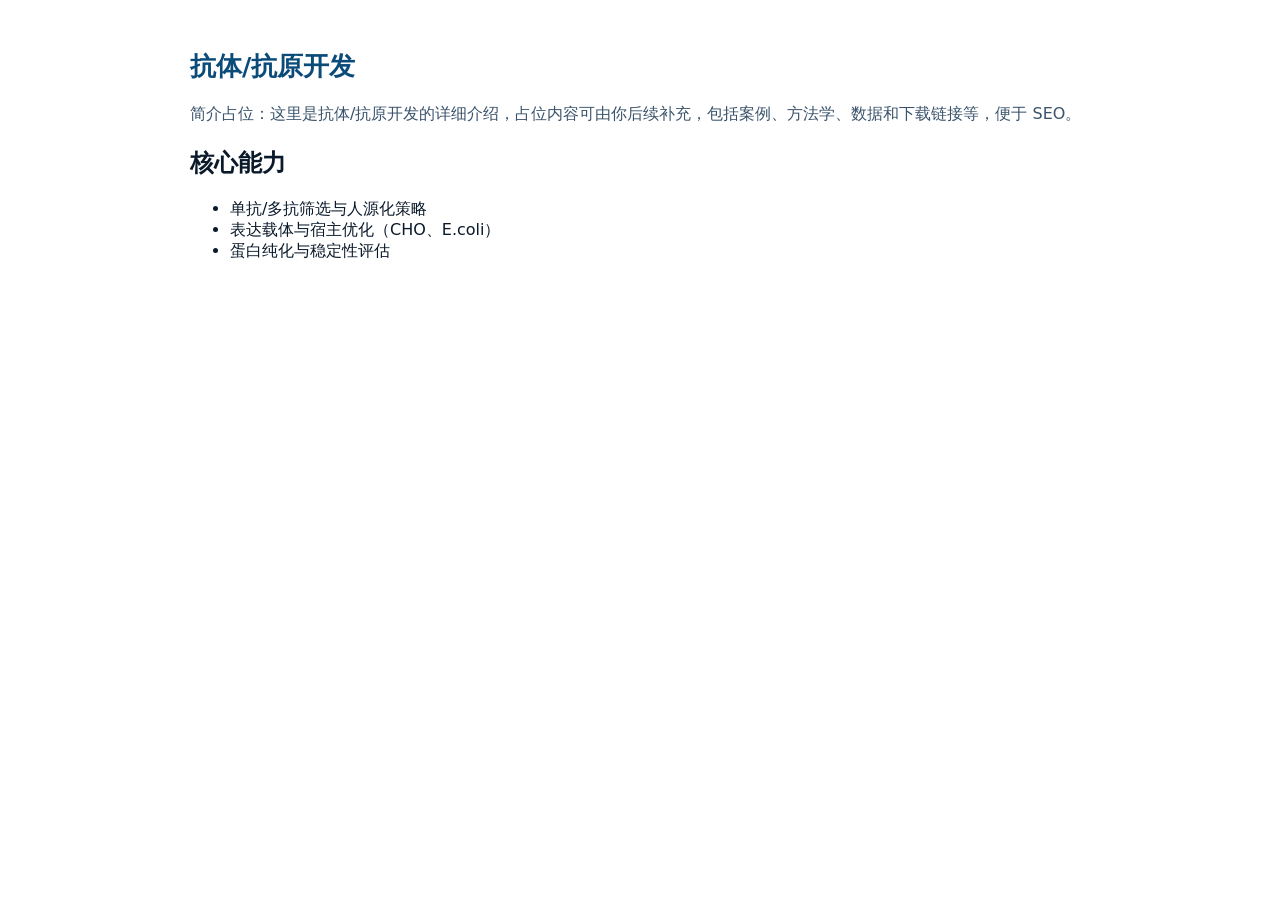
<file: skills/antibody.html>
<!doctype html>
<html lang="zh-CN">
<head>
  <meta charset="utf-8" />
  <title>抗体/抗原开发 — Gavin Zhang</title>
  <meta name="description" content="抗体/抗原开发：工艺开发、抗体筛选、重组表达、纯化流程优化与规模放大经验。" />
  <link rel="canonical" href="https://gavinzhang-wel.github.io/skills/antibody.html" />
  <script type="application/ld+json">
  {"@context":"https://schema.org","@type":"WebPage","name":"抗体/抗原开发","description":"工艺开发、抗体筛选、重组表达、纯化流程优化与规模放大经验。"}
  </script>
  <style>
    body { font-family: Inter, system-ui, -apple-system, Arial, sans-serif; color: #0b1a2b; padding: 24px; }
    main { max-width:900px; margin:0 auto; }
    h1 { color: #0a4b7a; font-size: 1.6rem; margin-bottom: 8px; }
    p { color: #3a536b; line-height:1.7; }
  </style>
</head>
<body>
  <main id="skill-main">
    <h1>抗体/抗原开发</h1>
    <p>简介占位：这里是抗体/抗原开发的详细介绍，占位内容可由你后续补充，包括案例、方法学、数据和下载链接等，便于 SEO。</p>
    <h2>核心能力</h2>
    <ul>
      <li>单抗/多抗筛选与人源化策略</li>
      <li>表达载体与宿主优化（CHO、E.coli）</li>
      <li>蛋白纯化与稳定性评估</li>
    </ul>
  </main>
</body>
</html>
</file>
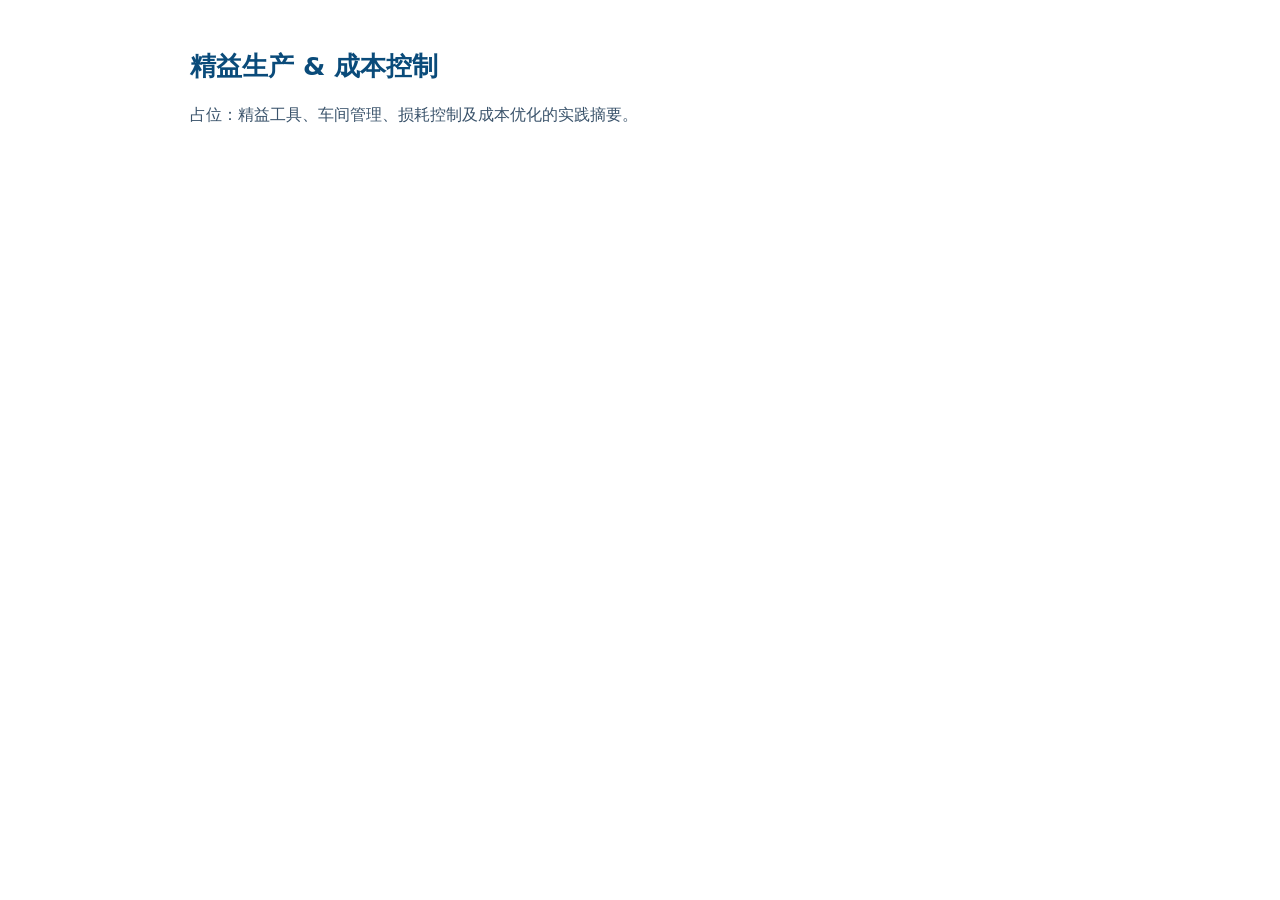
<file: skills/lean.html>
<!doctype html>
<html lang="zh-CN">
<head>
  <meta charset="utf-8" />
  <title>精益生产 & 成本控制 — Gavin Zhang</title>
  <meta name="description" content="精益生产与成本控���：6S/TPM、瓶颈识别、产能提升与成本优化实践。" />
  <link rel="canonical" href="https://gavinzhang-wel.github.io/skills/lean.html" />
  <script type="application/ld+json">{"@context":"https://schema.org","@type":"WebPage","name":"精益生产 & 成本控制","description":"6S/TPM、瓶颈识别、产能提升与成本优化实践。"}</script>
  <style>body{font-family:Inter,system-ui,Arial,sans-serif;color:#0b1a2b;padding:24px}main{max-width:900px;margin:0 auto}h1{color:#0a4b7a;font-size:1.6rem}p{color:#3a536b;line-height:1.7}</style>
</head>
<body>
  <main id="skill-main">
    <h1>精益生产 &amp; 成本控制</h1>
    <p>占位：精益工具、车间管理、损耗控制及成本优化的实践摘要。</p>
  </main>
</body>
</html>
</file>
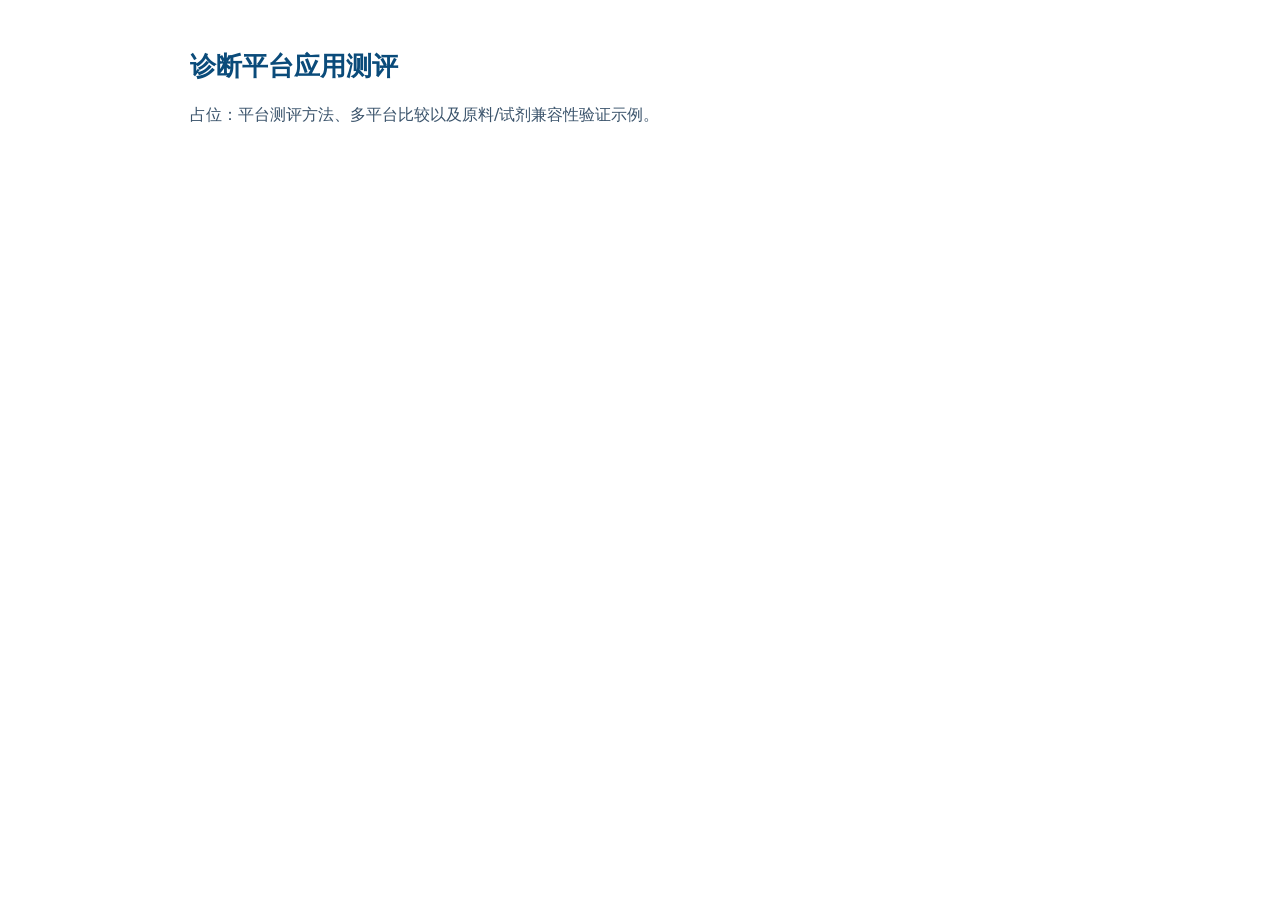
<file: skills/platform.html>
<!doctype html>
<html lang="zh-CN">
<head>
  <meta charset="utf-8" />
  <title>诊断平台应用测评 — Gavin Zhang</title>
  <meta name="description" content="诊断平台应用测评：化学发光、层析、比浊平台的性能验证与原料兼容性测试。" />
  <link rel="canonical" href="https://gavinzhang-wel.github.io/skills/platform.html" />
  <script type="application/ld+json">{"@context":"https://schema.org","@type":"WebPage","name":"诊断平台应用测评","description":"化学发光、层析、比浊平台的性能验证与原料兼容性测试。"}</script>
  <style>body{font-family:Inter,system-ui,Arial,sans-serif;color:#0b1a2b;padding:24px}main{max-width:900px;margin:0 auto}h1{color:#0a4b7a;font-size:1.6rem}p{color:#3a536b;line-height:1.7}</style>
</head>
<body>
  <main id="skill-main">
    <h1>诊断平台应用测评</h1>
    <p>占位：平台测评方法、多平台比较以及原料/试剂兼容性验证示例。</p>
  </main>
</body>
</html>
</file>
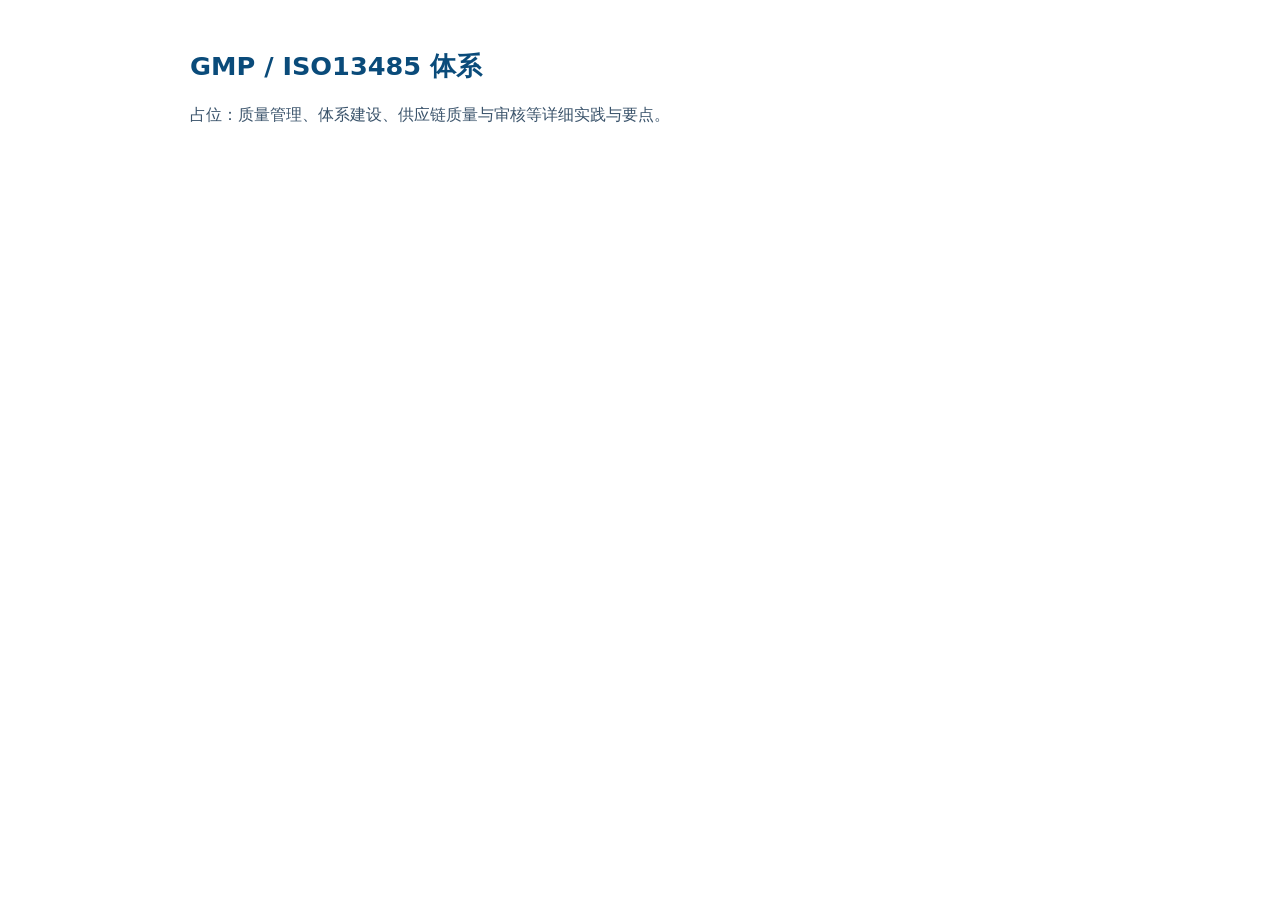
<file: skills/quality.html>
<!doctype html>
<html lang="zh-CN">
<head>
  <meta charset="utf-8" />
  <title>GMP / ISO13485 体系 — Gavin Zhang</title>
  <meta name="description" content="质量体系建设：GMP / ISO13485 文件化体系、变更控制、CAPA 与内部审核经验。" />
  <link rel="canonical" href="https://gavinzhang-wel.github.io/skills/quality.html" />
  <script type="application/ld+json">{"@context":"https://schema.org","@type":"WebPage","name":"GMP / ISO13485 体系","description":"质量体系建设：GMP / ISO13485 文件化体系、变更控制、CAPA 与内部审核经验。"}</script>
  <style>body{font-family:Inter,system-ui,Arial,sans-serif;color:#0b1a2b;padding:24px}main{max-width:900px;margin:0 auto}h1{color:#0a4b7a;font-size:1.6rem}p{color:#3a536b;line-height:1.7}</style>
</head>
<body>
  <main id="skill-main">
    <h1>GMP / ISO13485 体系</h1>
    <p>占位：质量管理、体系建设、供应链质量与审核等详细实践与要点。</p>
  </main>
</body>
</html>
</file>
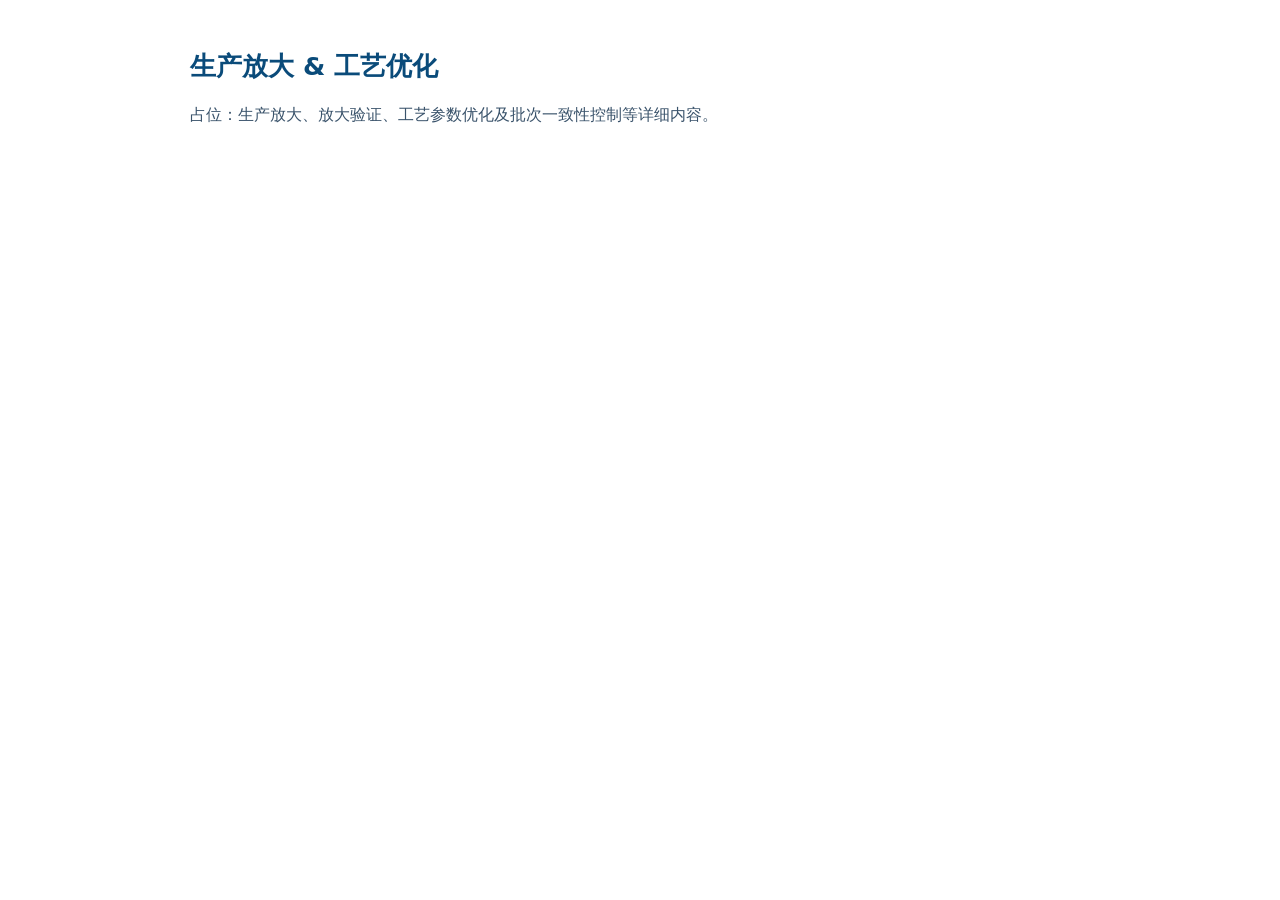
<file: skills/scaleup.html>
<!doctype html>
<html lang="zh-CN">
<head>
  <meta charset="utf-8" />
  <title>生产放大 & 工艺优化 — Gavin Zhang</title>
  <meta name="description" content="生产放大与工艺优化：放大验证、参数优化、工艺鲁棒性与批次一致性控制。" />
  <link rel="canonical" href="https://gavinzhang-wel.github.io/skills/scaleup.html" />
  <script type="application/ld+json">{"@context":"https://schema.org","@type":"WebPage","name":"生产放大 & 工艺优化","description":"放大验证、参数优化、工艺鲁棒性与批次一致性控制。"}</script>
  <style>body{font-family:Inter,system-ui,Arial,sans-serif;color:#0b1a2b;padding:24px}main{max-width:900px;margin:0 auto}h1{color:#0a4b7a;font-size:1.6rem}p{color:#3a536b;line-height:1.7}</style>
</head>
<body>
  <main id="skill-main">
    <h1>生产放大 & 工艺优化</h1>
    <p>占位：生产放大、放大验证、工艺参数优化及批次一致性控制等详细内容。</p>
  </main>
</body>
</html>
</file>
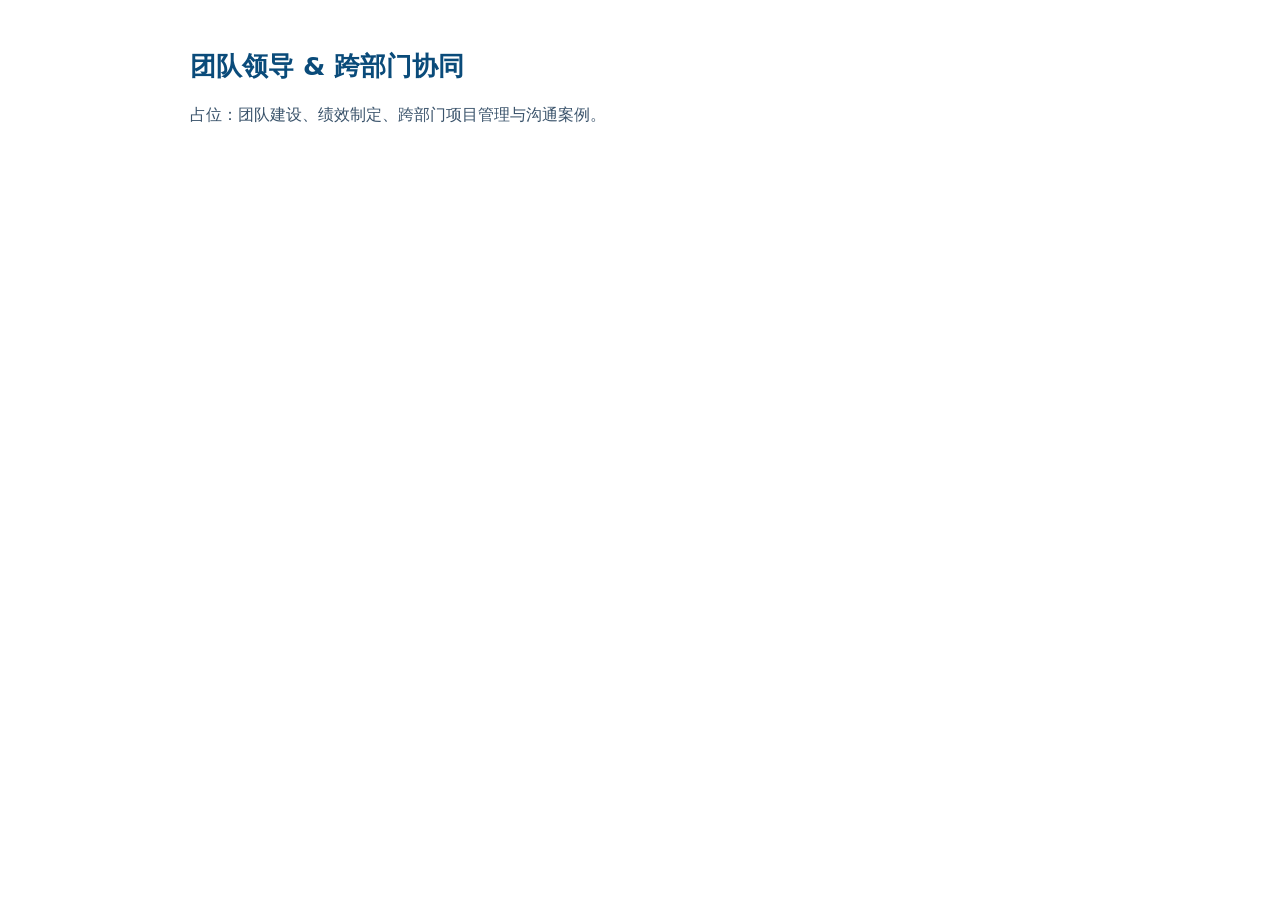
<file: skills/team.html>
<!doctype html>
<html lang="zh-CN">
<head>
  <meta charset="utf-8" />
  <title>团队领导 & 跨部门协同 — Gavin Zhang</title>
  <meta name="description" content="团队建设与��部门协同：团队组建、绩效管理、项目沟通与落地。" />
  <link rel="canonical" href="https://gavinzhang-wel.github.io/skills/team.html" />
  <script type="application/ld+json">{"@context":"https://schema.org","@type":"WebPage","name":"团队领导 & 跨部门协同","description":"团队组建、绩效管理、项目沟通与落地。"}</script>
  <style>body{font-family:Inter,system-ui,Arial,sans-serif;color:#0b1a2b;padding:24px}main{max-width:900px;margin:0 auto}h1{color:#0a4b7a;font-size:1.6rem}p{color:#3a536b;line-height:1.7}</style>
</head>
<body>
  <main id="skill-main">
    <h1>团队领导 &amp; 跨部门协同</h1>
    <p>占位：团队建设、绩效制定、跨部门项目管理与沟通案例。</p>
  </main>
</body>
</html>
</file>
